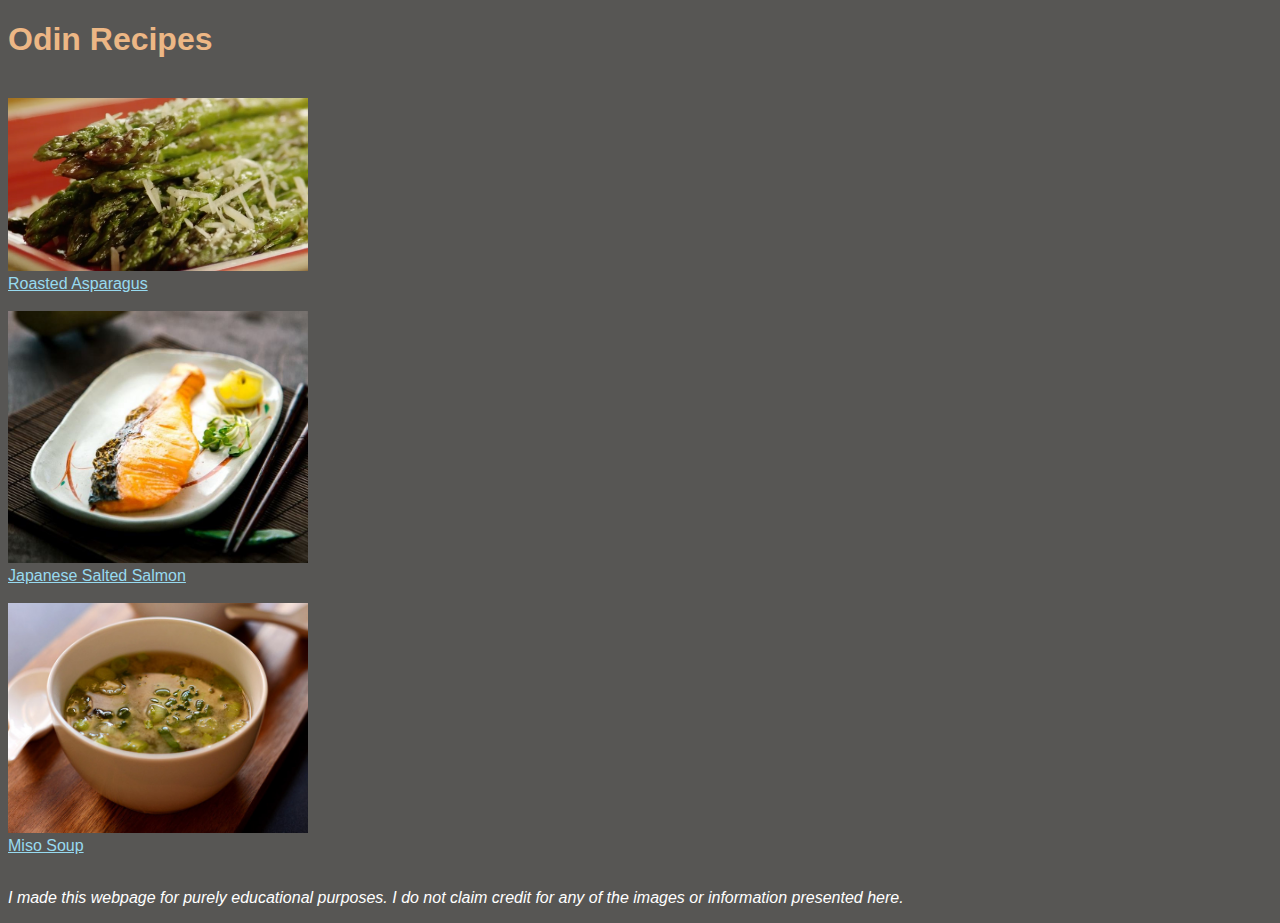
<file: index.html>
<!DOCTYPE html>
<html>
    <head>
        <title>Odin Recipes</title>
        <meta charset="utf-8">
        <link rel="stylesheet" href="style.css">
    </head>
    <body>
        <h1>Odin Recipes</h1>
        <br>
        <a href ="./recipes/asparagus.html"><img src="./images/asparagus.png" alt="Roasted Asparagus"></a>
        <br>
        <a href ="./recipes/asparagus.html">Roasted Asparagus</a>
        <br><br>
        <a href ="./recipes/salmon.html"><img src="./images/salmon.jpg" alt="Japanese Salted Salmon"></a>
        <br>
        <a href="./recipes/salmon.html">Japanese Salted Salmon</a>
        <br><br>
        <a href ="./recipes/miso-soup.html"><img src="./images/miso-soup.jpg" alt="Miso Soup"></a>
        <br>
        <a href="./recipes/miso-soup.html">Miso Soup</a>
        <br><br>
        <p><em>I made this webpage for purely educational purposes. I do not claim credit for any of the images or information presented here.</em></p>

    </body>
</html>
</file>
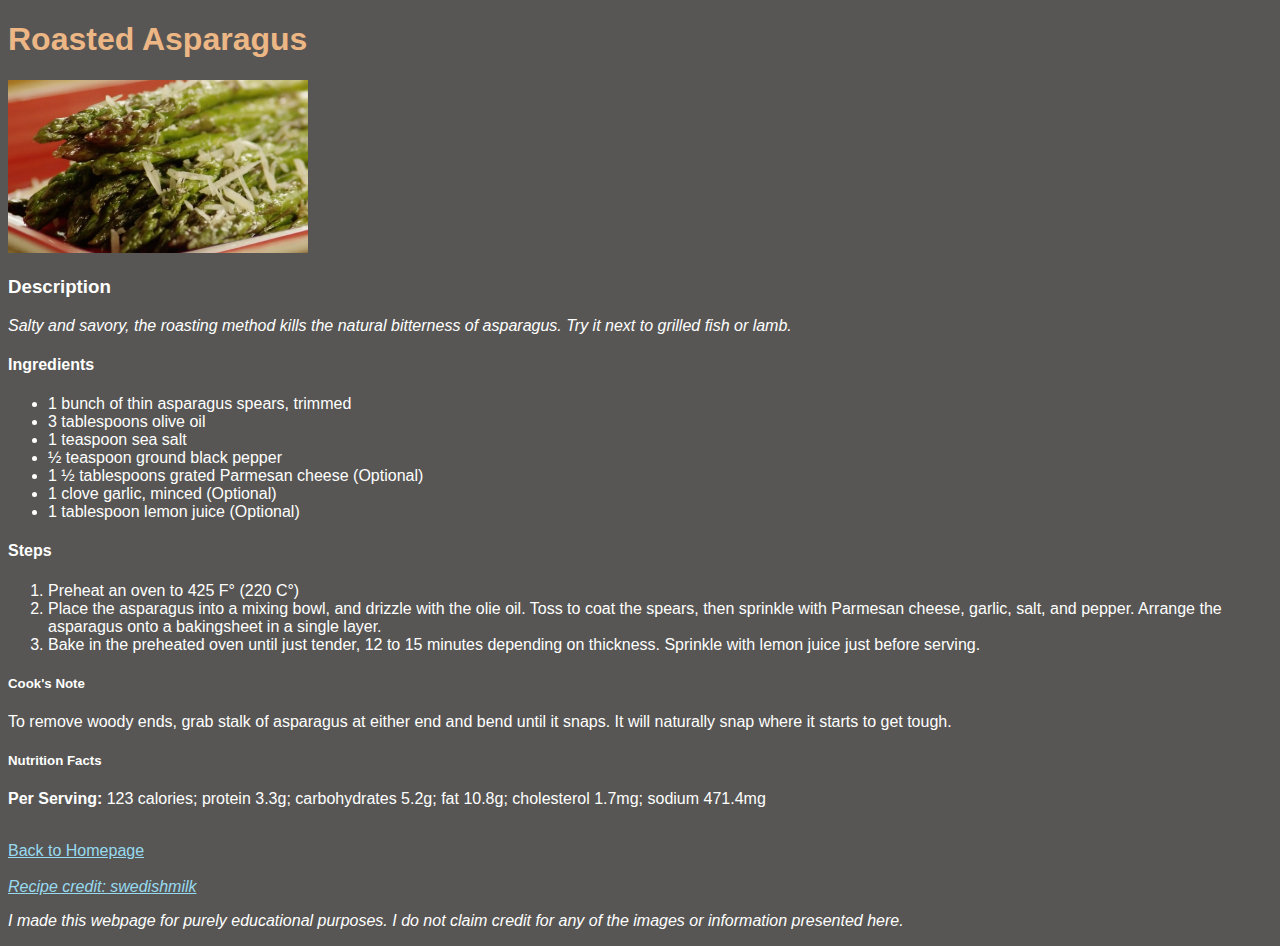
<file: recipes/asparagus.html>
<!DOCTYPE html>
<html>
    <head>
        <title>Roasted Asparagus</title>
        <meta charset = "utf-8">
        <link rel="stylesheet" href="../style.css">
    </head>
    <body>
        <h1>Roasted Asparagus</h1>
        <img src="../images/asparagus.png">
        <br>
        <h3>Description</h3>
        <p><em>Salty and savory, the roasting method kills the natural bitterness of asparagus. Try it next to grilled fish or lamb.</em></p>
        <h4>Ingredients</h4>
        <ul>
            <li>1 bunch of thin asparagus spears, trimmed</li>
            <li>3 tablespoons olive oil</li>
            <li>1 teaspoon sea salt</li>
            <li>&frac12 teaspoon ground black pepper</li>
            <li>1 &frac12 tablespoons grated Parmesan cheese (Optional)</li>
            <li>1 clove garlic, minced (Optional)</li>
            <li>1 tablespoon lemon juice (Optional)</li>
        </ul>
        <h4>Steps</h4>
        <ol>
            <li>Preheat an oven to 425 F&deg (220 C&deg)</li>
            <li>Place the asparagus into a mixing bowl, and drizzle with the olie oil. Toss to coat the spears, then sprinkle with Parmesan cheese, garlic, salt, and pepper. Arrange the asparagus onto a bakingsheet in a single layer.</li>
            <li>Bake in the preheated oven until just tender, 12 to 15 minutes depending on thickness. Sprinkle with lemon juice just before serving.</li>
        </ol>

        <h5>Cook's Note</h5>
        <p>To remove woody ends, grab stalk of asparagus at either end and bend until it snaps. It will naturally snap where it starts to get tough.</p>

        <h5>Nutrition Facts</h5>
        <p><strong>Per Serving:</strong> 123 calories; protein 3.3g; carbohydrates 5.2g; fat 10.8g; cholesterol 1.7mg; sodium 471.4mg</p>
        <br>
        <a href="../index.html">Back to Homepage</a>
        <br><br>
        <a href="https://www.allrecipes.com/recipe/214931/oven-roasted-asparagus/"><em>Recipe credit: swedishmilk</em></a>
        <p><em>I made this webpage for purely educational purposes. I do not claim credit for any of the images or information presented here.</em></p>
    </body>
</html>
</file>
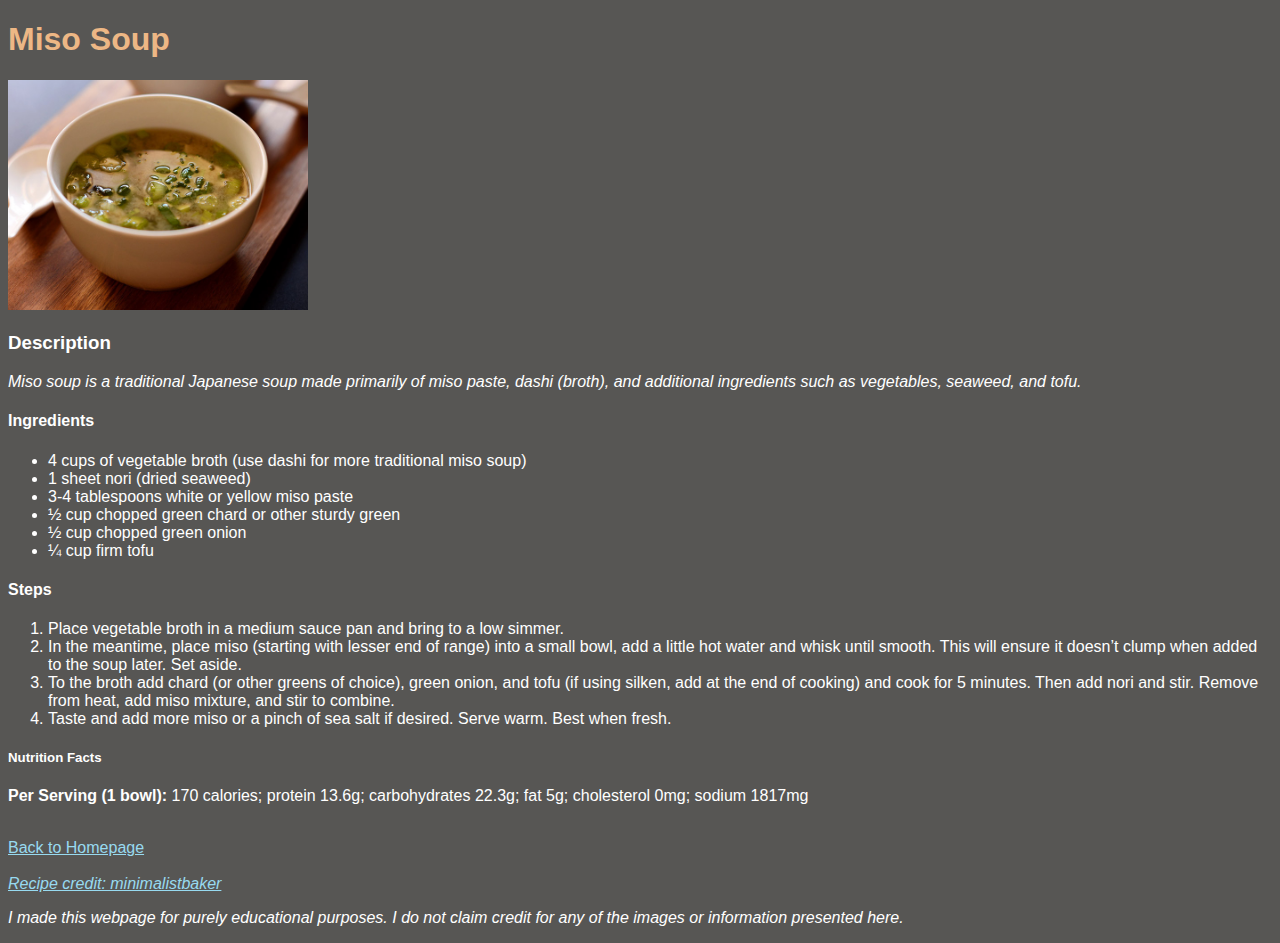
<file: recipes/miso-soup.html>
<!DOCTYPE html>
<html>
    <head>
        <title>Miso Soup</title>
        <meta charset = "utf-8">
        <link rel="stylesheet" href="../style.css">
    </head>
    <body>
        <h1>Miso Soup</h1>
        <img src="../images/miso-soup.jpg">
        <br>
        <h3>Description</h3>
        <p><em>Miso soup is a traditional Japanese soup made primarily of miso paste, dashi (broth), and additional ingredients such as vegetables, seaweed, and tofu.</em></p>
        <h4>Ingredients</h4>
        <ul>
            <li>4 cups of vegetable broth (use dashi for more traditional miso soup)</li>
            <li>1 sheet nori (dried seaweed)</li>
            <li>3-4 tablespoons white or yellow miso paste</li>
            <li>&frac12 cup chopped green chard or other sturdy green</li>
            <li>&frac12 cup chopped green onion</li>
            <li>&frac14 cup firm tofu</li>
        </ul>
        <h4>Steps</h4>
        <ol>
            <li>Place vegetable broth in a medium sauce pan and bring to a low simmer.</li>
            <li>In the meantime, place miso (starting with lesser end of range) into a small bowl, add a little hot water and whisk until smooth. This will ensure it doesn’t clump when added to the soup later. Set aside.</li>
            <li>To the broth add chard (or other greens of choice), green onion, and tofu (if using silken, add at the end of cooking) and cook for 5 minutes. Then add nori and stir. Remove from heat, add miso mixture, and stir to combine. </li>
            <li>Taste and add more miso or a pinch of sea salt if desired. Serve warm. Best when fresh.</li>
        </ol>

        

        <h5>Nutrition Facts</h5>
        <p><strong>Per Serving (1 bowl):</strong> 170 calories; protein 13.6g; carbohydrates 22.3g; fat 5g; cholesterol 0mg; sodium 1817mg</p>
        <br>
        <a href="../index.html">Back to Homepage</a>
        <br><br>
        <a href="https://minimalistbaker.com/15-minute-miso-soup-with-greens-and-tofu/"><em>Recipe credit: minimalistbaker</em></a>
        <p><em>I made this webpage for purely educational purposes. I do not claim credit for any of the images or information presented here.</em></p>
    </body>
</html>
</file>
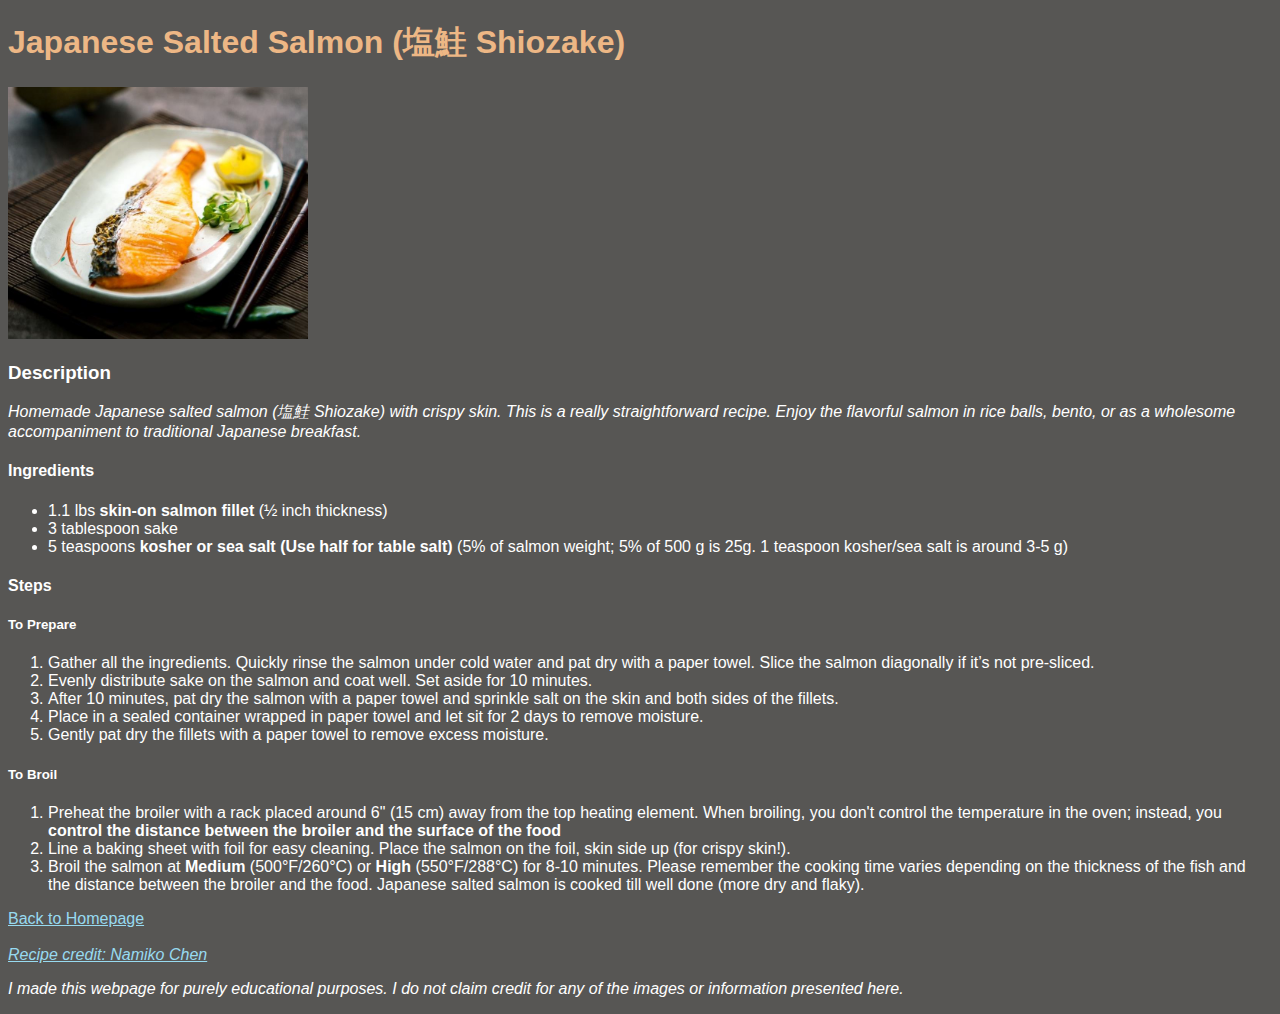
<file: recipes/salmon.html>
<!DOCTYPE html>
<html>
    <head>
        <title>Japanese Salted Salmon (塩鮭 Shiozake)</title>
        <meta charset = "utf-8">
        <link rel="stylesheet" href="../style.css">
    </head>
    <body>
        <h1>Japanese Salted Salmon (塩鮭 Shiozake)</h1>
        <img src="../images/salmon.jpg">
        <br>
        <h3>Description</h3>
        <p><em>Homemade Japanese salted salmon (塩鮭 Shiozake) with crispy skin. This is a really straightforward recipe. Enjoy the flavorful salmon in rice balls, bento, or as a wholesome accompaniment to traditional Japanese breakfast.</em></p>
        <h4>Ingredients</h4>
        <ul>
            <li>1.1 lbs <strong>skin-on salmon fillet</strong> (&frac12 inch thickness)</li>
            <li>3 tablespoon sake</li>
            <li>5 teaspoons <strong>kosher or sea salt (Use half for table salt)</strong> (5% of salmon weight; 5% of 500 g is 25g. 1 teaspoon kosher/sea salt is around 3-5 g)</li>
            
        </ul>
        <h4>Steps</h4>
        <h5>To Prepare</h5>
        <ol>
            <li>Gather all the ingredients. Quickly rinse the salmon under cold water and pat dry with a paper towel. Slice the salmon diagonally if it’s not pre-sliced.</li>
            <li>Evenly distribute sake on the salmon and coat well. Set aside for 10 minutes.</li>
            <li>After 10 minutes, pat dry the salmon with a paper towel and sprinkle salt on the skin and both sides of the fillets.</li>
            <li>Place in a sealed container wrapped in paper towel and let sit for 2 days to remove moisture.</li>
            <li>Gently pat dry the fillets with a paper towel to remove excess moisture.</li>
        </ol>
        <h5>To Broil</h5>
        <ol>
            <li>Preheat the broiler with a rack placed around 6" (15 cm) away from the top heating element. When broiling, you don't control the temperature in the oven; instead, you <strong>control the distance between the broiler and the surface of the food</strong></li>
            <li>Line a baking sheet with foil for easy cleaning. Place the salmon on the foil, skin side up (for crispy skin!).</li>
            <li>Broil the salmon at <strong>Medium</strong> (500&degF/260&degC) or <strong>High</strong> (550&degF/288&degC) for 8-10 minutes. Please remember the cooking time varies depending on the thickness of the fish and the distance between the broiler and the food. Japanese salted salmon is cooked till well done (more dry and flaky).</li>

        </ol>
        <a href="../index.html">Back to Homepage</a>
        <br><br>
        <a href="https://www.justonecookbook.com/how-to-cook-salmon-salted-salmon/"><em>Recipe credit: Namiko Chen</em></a>
        <p><em>I made this webpage for purely educational purposes. I do not claim credit for any of the images or information presented here.</em></p>
    </body>
</html>
</file>
<file: style.css>
img {
    width:300px;
    height: auto;
}

* {
    background-color:#575654;
    font-family: Arial, sans-serif;
}

a {
    color:#97daf0;
}

h1 {
    color: #edb785;
}

h3, h4, h5, li, p{
    color:white;
}
</file>
